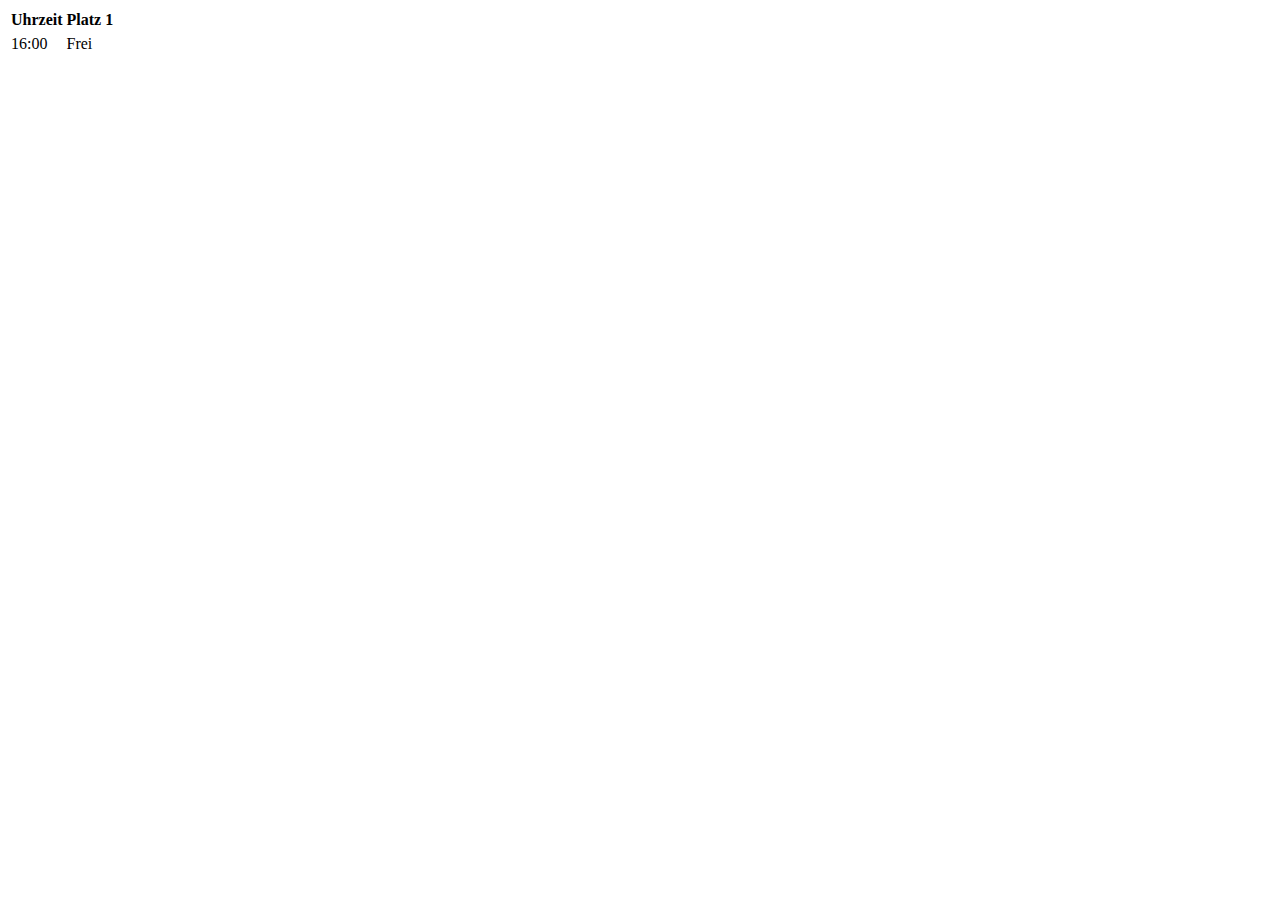
<file: src/main/resources/templates/addReservation.html>
<!DOCTYPE HTML>
<html xmlns:th="http://www.thymeleaf.org">
<head>
<title>Platzbelegung eintragen</title>
<meta http-equiv="Content-Type" content="text/html; charset=UTF-8" />
</head>
<body>
	<table>
		<thead>
			<tr>
			<th>Uhrzeit</th>
			<th>Platz 1</th>
			<tr>
		</thead>
		<tbody>
			<tr>
				<td>16:00</td>
				<td>Frei</td>
			<tr>
		</tbody>
	</table>
</body>
</html>
</file>
